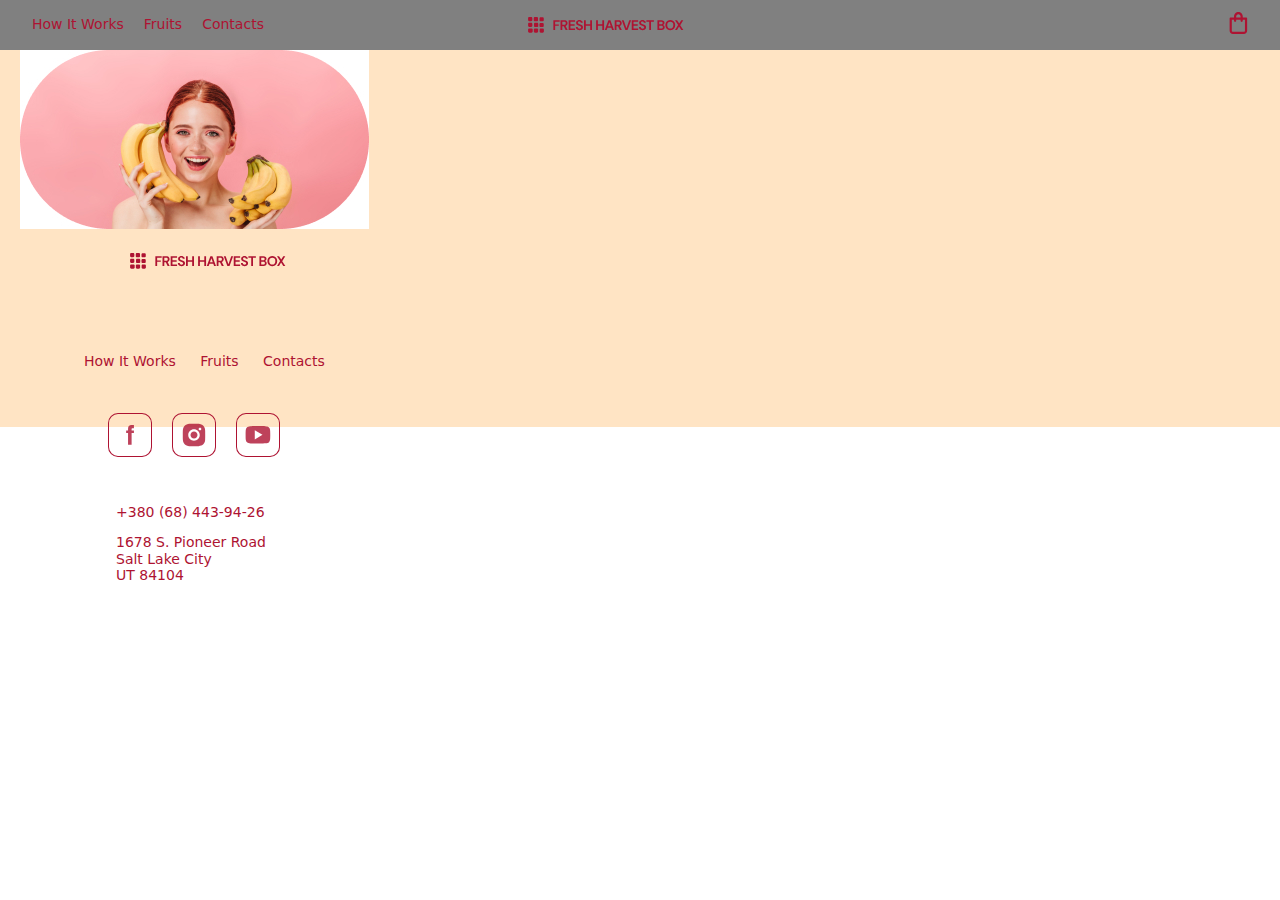
<file: index.html>
<!DOCTYPE html>
<html lang="en">
<head>
    <meta charset="UTF-8">
    <meta name="viewport" content="width=device-width, initial-scale=1.0">
    <title>Document</title>

<link rel="preconnect" href="https://fonts.googleapis.com">
<link rel="preconnect" href="https://fonts.gstatic.com" crossorigin>
<link href="https://fonts.googleapis.com/css2?family=DM+Sans:ital,opsz,wght@0,9..40,100..1000;1,9..40,100..1000&display=swap" rel="stylesheet">

<link rel="stylesheet" href="https://cdn.jsdelivr.net/npm/modern-normalize@2.0.0/modern-normalize.min.css">
<link rel="stylesheet" href="styles.css"/>
</head>
<body>
    


<!-- 
<header class="header">

    <div class="nav">
    <ul class="header-list">    
        <li class="list-item-header"><a class="link-header" href="./index.html">How It Works</a></li>
        <li class="list-item-header"><a class="link-header" href="">Fruits</a></li>
        <li class="list-item-header"><a class="link-header" href="">Contacts</a></li>
    </ul>



    <div class="header-logo">
    <a href="./index.html" class="logo"><svg class="icon-header" width="16" height="16"><use href="./images/icomoon/symbol-defs.svg#icon-logo"></use></svg>Fresh harvest box</a></div>
    
    
    <div class="basket"><a href="./index.html" class="basket-link"><img class="icon-basket" width="18" height="23"><use href="./images/icomoon/symbol-defs.svg#icon-basket"></use></svg>///</a></div>

    </div>

</header> -->


<div class="div-header">

    <ul class="ul-list">    
        <li class="list-item-header"><a class="link-header" href="./index.html">How It Works</a></li>
        <li class="list-item-header"><a class="link-header" href="">Fruits</a></li>
        <li class="list-item-header"><a class="link-header" href="">Contacts</a></li>
    </ul>


    <div class="div-logo"><a href="./index.html" class="logo"><svg class="icon-logo" width="156" height="18"><use href="./images/symbol-defs.svg#icon-logo-fresh"></use></svg></a></div>

    <div class="div-basket"><a href="./index.html" class="basket-link"><svg class="icon-basket" width="19" height="24"><use href="./images/symbol-defs.svg#icon-basket"></use></svg></a></div>

    <div class="div-hamburger"><svg class="icon-hamburger" width="24" height="24"><use href="./images/symbol-defs.svg#icon-hamburger"></use></svg></div>
</div>






<!-- <script>

const mobileNav = document.querySelector('ul');
const hamburgerIcon = document.querySelector('.hamburger');

hamburgerIcon.addEventListener('click', function(){
    mobileNav.classList.toggle('active');
    hamburgerIcon.classList.toggle('active');
})


</script> -->


<footer class="footer">


<div class="div-footer">
<img src="./images/image-footer.jpg" alt="Woman with bananas" width="349" height="179"/>
<div class="div-logo-footer"><a href="./index.html" class="logo-footer"><svg class="icon-logo-footer" width="156" height="18"><use href="./images/symbol-defs.svg#icon-logo-fresh"></use></svg></a></div>
</div>



<div class="div-list-footer">
    <ul class="ul-list-footer">    
        <li class="list-item-footer"><a class="link-footer" href="./index.html">How It Works</a></li>
        <li class="list-item-footer"><a class="link-footer" href="">Fruits</a></li>
        <li class="list-item-footer"><a class="link-footer" href="">Contacts</a></li>
    </ul>
</div>

</div>

<div class="icons-footer">

<div><a href="./index.html" class="facebook-link"><svg class="icon-footer" width="44" height="44"><use href="./images/symbol-defs.svg#icon-facebook"></use></svg></a></div>
<div><a href="./index.html" class="instagram-link"><svg class="icon-footer" width="44" height="44"><use href="./images/symbol-defs.svg#icon-instagram"></use></svg></a></div>
<div><a href="./index.html" class="youtube-link"><svg class="icon-footer" width="44" height="44"><use href="./images/symbol-defs.svg#icon-youtube"></use></svg></a></div>

</div>

<div class="div-address">
<address class="address">
    <a href="tel:+380684439426" class="address-list">+380 (68) 443-94-26</a>
</address>


    <p>1678 S. Pioneer Road</p>
    <p>Salt Lake City</p>
    <p>UT 84104</p>

</div>
</div>



</footer>


</body>
</html>
</file>
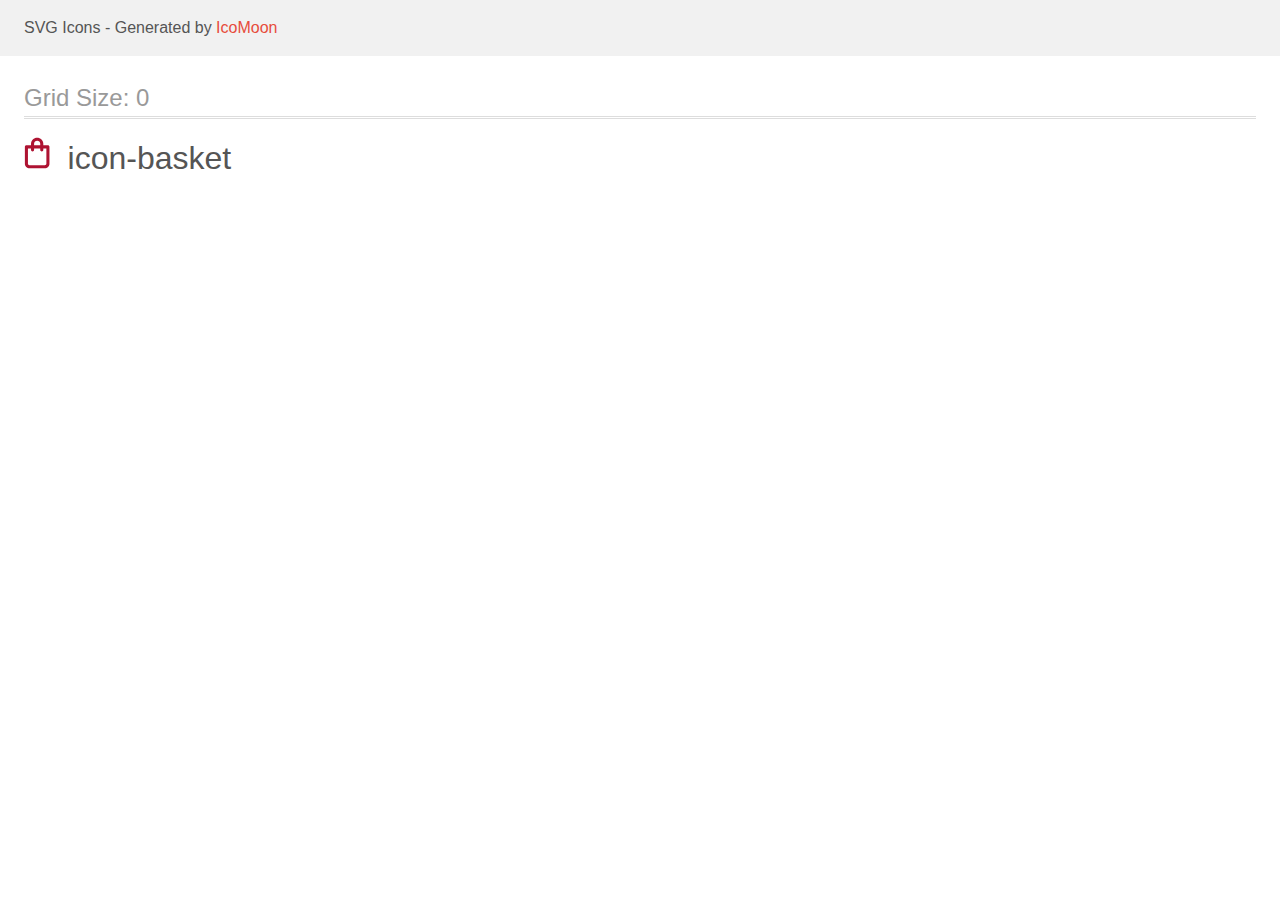
<file: images/icomoon/demo.html>
<!doctype html>
<html>
<head>
    <title>IcoMoon - SVG Icons</title>
    <meta charset="utf-8">
    <meta name="viewport" content="width=device-width, initial-scale=1">
    <link rel="stylesheet" href="demo-files/demo.css">
    <link rel="stylesheet" href="style.css">
</head>
<body>
<svg aria-hidden="true" style="position: absolute; width: 0; height: 0; overflow: hidden;" version="1.1" xmlns="http://www.w3.org/2000/svg" xmlns:xlink="http://www.w3.org/1999/xlink">
<defs>
<symbol id="icon-basket" viewBox="0 0 27 32">
<path fill="#ae1332" style="fill: var(--color1, #ae1332)" d="M24.222 8.222h-4.667v-1.556c0-1.65-0.656-3.233-1.823-4.4s-2.749-1.822-4.4-1.822c-1.65 0-3.233 0.656-4.4 1.822s-1.822 2.75-1.822 4.4v1.556h-4.667c-0.413 0-0.808 0.164-1.1 0.456s-0.456 0.687-0.456 1.1v17.111c0 1.238 0.492 2.425 1.367 3.3s2.062 1.367 3.3 1.367h15.555c1.238 0 2.425-0.492 3.3-1.367s1.367-2.062 1.367-3.3v-17.111c0-0.413-0.164-0.808-0.456-1.1s-0.687-0.456-1.1-0.456zM10.222 6.667c0-0.825 0.328-1.616 0.911-2.2s1.375-0.911 2.2-0.911c0.825 0 1.616 0.328 2.2 0.911s0.911 1.375 0.911 2.2v1.556h-6.222v-1.556zM22.667 26.889c0 0.413-0.164 0.808-0.456 1.1s-0.687 0.456-1.1 0.456h-15.555c-0.413 0-0.808-0.164-1.1-0.456s-0.456-0.687-0.456-1.1v-15.556h3.111v1.556c0 0.413 0.164 0.808 0.456 1.1s0.687 0.456 1.1 0.456 0.808-0.164 1.1-0.456c0.292-0.292 0.456-0.687 0.456-1.1v-1.556h6.222v1.556c0 0.413 0.164 0.808 0.456 1.1s0.687 0.456 1.1 0.456 0.808-0.164 1.1-0.456c0.292-0.292 0.456-0.687 0.456-1.1v-1.556h3.111v15.556z"></path>
</symbol>
</defs>
</svg>

<header class="bgc1 clearfix">
<div class="mhl">
    <p>SVG Icons - Generated by <a href="https://icomoon.io/app">IcoMoon</a></p>
</div>
</header>
    <div class="clearfix mhl ptl">
        <h1 class="mvm mtn fgc1">Grid Size: 0</h1>
        <div class="glyph fs1">
            <div class="clearfix pbs">
                <svg class="icon icon-basket"><use xlink:href="#icon-basket"></use></svg><span class="name"> icon-basket</span>
            </div>
        </div>
  </div>
<script defer src="svgxuse.js"></script>
</body>
</html>
</file>
<file: styles.css>
* {
    padding: 0;
    margin: 0;
    box-sizing: border-box;
}

html {
    overflow-x: hidden;
    font-size: 14px;
}

a {
    text-decoration: none;
}

/***** Nagłówek *****/



/* @media screen and (max-width: 375px) {

.div-header {
    width: 375px;
    height: 50px;
    background-color:gray;
    display: flex;
    justify-content: space-between;

}
} */



/* 
@media screen and (min-width: 768px) {

    .div-header {
        width: 768px;
        height: 50px;
        display: flex;
        justify-content: space-between;
        background-color:gray;
        position: relative;
    }

    
.ul-list {
    display: flex;
    list-style: none;
    gap: 20px;
    margin-left: 32px;
    margin-top: 16px;
    margin-bottom: 16px;
    /* transform: translate(100%); */
/* }

.link-header {
    color: rgba(174, 19, 50, 1);
}

.div-logo {
    /* margin-bottom: 16px; */
    /* margin-right: 150px;
    align-items: center;
}

.logo {
    color: rgba(174, 19, 50, 1);
    font-weight: 700;
}

.icon-logo {
    margin-right: 8px;
    margin-top: 17px;
}

.div-basket {
    margin-top: 11px;
    margin-bottom: 11px;
    margin-right: 32px;
    display: flex;
}
}



@media screen and (min-width: 1280px) {

.div-header {
    width: 1280px;
    height: 50px;
    display: flex;
    justify-content: space-between;
    background-color:gray;
    position: relative;
}

.ul-list {
    display: flex;
    list-style: none;
    gap: 20px;
    margin-left: 32px;
    margin-top: 16px;
    margin-bottom: 16px; */
    /* transform: translate(100%);
 } */


/* .link-header {
    color:rgba(174, 19, 50, 1);
}

.div-logo {
    margin-bottom: 16px;
    margin-right: 150px;
    align-items: center;
}

.logo {
    color: rgba(174, 19, 50, 1);
    font-weight: 700;
    margin-bottom: 16px;
}

.icon-logo {
margin-right: 8px;
margin-top: 17px;
}

.div-basket {
    margin-top: 11px;
    margin-bottom: 11px;
    margin-right: 32px;
}
}  */
/***** Koniec Nagłówek *****/


/***** Stopka *****/

/* @media screen and (min-width: 768px) {

.div-footer {
    width: 768px;
    height: 475px;
    display: flex;
    background-color: bisque;
}

.foto-footer {
    margin: 80px 171px 80px 32px;
}

.div-logo-footer {
    margin-top: 20px;
    margin-left: 96.5px;
}

.ul-list-footer {
    list-style-type: none;
    display: flex;
    gap: 20px;
}


.link-footer {
    color: rgba(174, 19, 50, 1);
    font-weight: 400;
    font-size: 14px;
}




}


@media screen and (min-width: 1280px) {

.div-footer {
    width: 1280px;
    height: 377px;
    display: flex;
    background-color: bisque;
}

.foto-footer {
    margin: 80px 243px 80px 32px;
    display: flex;
}

.bananas {
    margin-right: 243px;
}

.div-logo-footer {
    margin-top: 20px;
    margin-left: 96.5px;
}

.div-list-footer {
    /* margin-left: 243px; */
    /* width: 208px;
}

.ul-list-footer {
    list-style-type: none;
    display: flex;
    gap: 20px;
    width: 230px;
    margin-top: 100px;
}

.link-footer {
    color: rgba(174, 19, 50, 1);
    font-weight: 400;
    font-size: 14px;
}

.icons-footer {
    display: flex;
    gap: 12px;
    margin-bottom: 40px;
}

.div-address {
    display: inline;
    font-weight: 400;
    font-size: 18px;
}

.address-and-icons { */
    /* margin: 80px 32px 97px 232px; */
    /* margin-top: 80px;
    color: rgba(174, 19, 50, 1);
}

.address {
    margin-bottom: 20px;
    font-style: normal;
}

.address-list {
    text-decoration: none;
    color: rgba(174, 19, 50, 1);
}
} */ 


/***** Koniec Stopka *****/


/* @media screen and (min-width: 375px) { */


.div-header {
    width: 375px;
    height: 50px;
    background-color:gray;
    display: flex;
    justify-content: space-between;
}

.div-basket {
    display: none;
}

.ul-list {
    display: none;
}

.div-logo {
    margin-left: 20px;
    margin-top: 16px;
    align-items: center;
}

.div-hamburger {
    margin-top: 13px;
    margin-right: 20px;
}



@media screen and (min-width: 768px) {

.div-header {
    width: 768px;
}

.div-list-footer {
    position: relative;
}
    
.ul-list {
    display: flex;
    list-style-type: none;
    gap: 16px;
    margin-left: 32px;
    margin-top: 16px;
}

.link-header {
    color: rgba(174, 19, 50, 1);
}

.div-logo {
    margin-bottom: 16px; 
    margin-right: 126px;
}

.div-basket {
    margin-top: 11px;
    margin-bottom: 11px;
    margin-right: 32px;
    display: flex;
}

.div-hamburger {
    display: none;
}
}


@media screen and (min-width: 1280px) {

    .div-header {
        width: 1280px;
    }
    
    .ul-list {
        gap: 20px;
     }
    
    
    .div-logo {
        margin-bottom: 16px;
        margin-right: 300px;
   }
    
   
    .div-basket {
        margin-top: 11px;
        margin-bottom: 11px;
        margin-right: 32px;
    }
    } 







.footer {
    width: 375px;
    height: 626px;
    background-color: bisque;
}

.div-footer {
    margin-left: 20px;
}

.div-logo-footer {
    margin-top: 20px;
    margin-left: 109.5px;
}

.list-item-footer {
display: inline;
margin-right: 20px;
}

.ul-list-footer {
margin-left: 84px;
margin-top: 24px;
}

.link-footer {
    color: rgba(174, 19, 50, 1);
}

.icons-footer {
display: flex;
gap: 20px;
margin-top: 44px;
margin-left: 108px;
}

.div-address {
margin-top: 44px;
margin-left: 116px;
color: rgba(174, 19, 50, 1);
text-decoration: none;
}

.address {
    margin-bottom: 14px;
    font-style: normal;    
}

.address-list {
    color: rgba(174, 19, 50, 1);
}

@media screen and (min-width: 768px) {

.footer {
    width: 768px;
    height: 475px;
}
.div-footer {

}


.ul-list-footer {
    margin-top: 80px;
    display: block;
}

.mediaandaddress {
    margin-top: 80px;
}

.div-list-footer {
display: block;

}
.icons-footer {
    display: flex;
}

}


@media screen and (min-width: 1280px) {
.footer {
    width: 1280px;
    height: 377px;
}

}
</file>
<file: images/icomoon/demo-files/demo.css>
body {
  padding: 0;
  margin: 0;
  font-family: sans-serif;
  font-size: 1em;
  line-height: 1.5;
  color: #555;
  background: #fff;
}
h1 {
  font-size: 1.5em;
  font-weight: normal;
  box-shadow: 0 1px #ddd, 0 2px #fff, 0 3px #ddd;
}
small {
  font-size: .66666667em;
}
a {
  color: #e74c3c;
  text-decoration: none;
}
a:hover, a:focus {
  box-shadow: 0 1px #e74c3c;
}
.bshadow0, input {
  box-shadow: inset 0 -2px #e7e7e7;
}
input:hover {
  box-shadow: inset 0 -2px #ccc;
}
input, fieldset {
  font-size: 1em;
  margin: 0;
  padding: 0;
  border: 0;
}
input {
  color: inherit;
  line-height: 1.5;
  height: 1.5em;
  padding: .25em 0;
}
input:focus {
  outline: none;
  box-shadow: inset 0 -2px #449fdb;
}
.glyph {
  font-size: 16px;
  margin-right: 1.5em;
  float: left;
  width: 17em;
}
svg {
  color: #000;
}
.liga {
  width: 80%;
  width: calc(100% - 2.5em);
}
.talign-right {
  text-align: right;
}
.talign-center {
  text-align: center;
}
.bgc1 {
  background: #f1f1f1;
}
.fgc0 {
  color: #000;
}
.fgc1 {
  color: #999;
}
p {
  margin-top: 1em;
  margin-bottom: 1em;
}
.mvm {
  margin-top: .75em;
  margin-bottom: .75em;
}
.mtn {
  margin-top: 0;
}
.mtl, .mal {
  margin-top: 1.5em;
}
.mbl, .mal {
  margin-bottom: 1.5em;
}
.mal, .mhl {
  margin-left: 1.5em;
  margin-right: 1.5em;
}
.mhmm {
  margin-left: 1em;
  margin-right: 1em;
}
.ptl {
  padding-top: 1.5em;
}
.pbs, .pvs {
  padding-bottom: .25em;
}
.pvs, .pts {
  padding-top: .25em;
}
.unit {
  float: left;
}
.unitRight {
  float: right;
}
.size1of2 {
  width: 50%;
}
.size1of1 {
  width: 100%;
}
.clearfix:before, .clearfix:after {
  content: " ";
  display: table;
}
.clearfix:after {
  clear: both;
}
.hidden-true {
  display: none;
}
.textbox0 {
  width: 3em;
  background: #f1f1f1;
  padding: .25em .5em;
  line-height: 1.5;
  height: 1.5em;
}
.fs0 {
  font-size: 16px;
}
.fs1 {
  font-size: 32px;
}
.name {
  margin-left: .25em;
}
</file>
<file: images/icomoon/style.css>
.icon {
  display: inline-block;
  width: 1em;
  height: 1em;
  stroke-width: 0;
  stroke: currentColor;
  fill: currentColor;
}

/* ==========================================
Single-colored icons can be modified like so:
.icon-name {
  font-size: 32px;
  color: red;
}
========================================== */

.icon-basket {
  width: 0.8330078125em;
}
</file>
